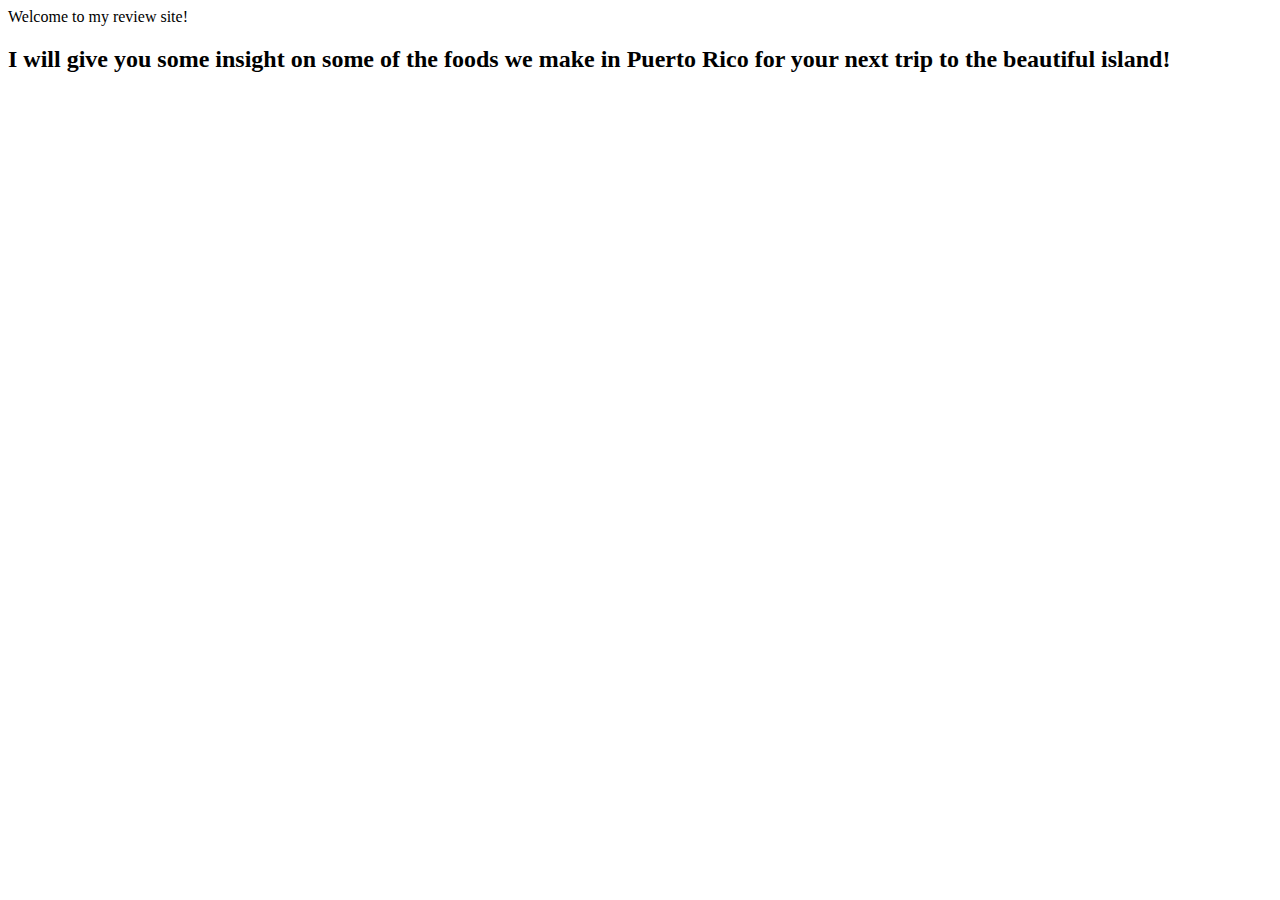
<file: src/main/resources/static/index.html>
<!DOCTYPE html>
<html lang="en">
<head>
    <meta charset="UTF-8">
    <title>Rating Pueretorican Foods</title>
</head>
<body>

<header>Welcome to my review site!</header>
<h2>I will give you some insight on some of the foods we make in Puerto Rico for your next trip to the beautiful island!</h2>

</body>
</html>
</file>
